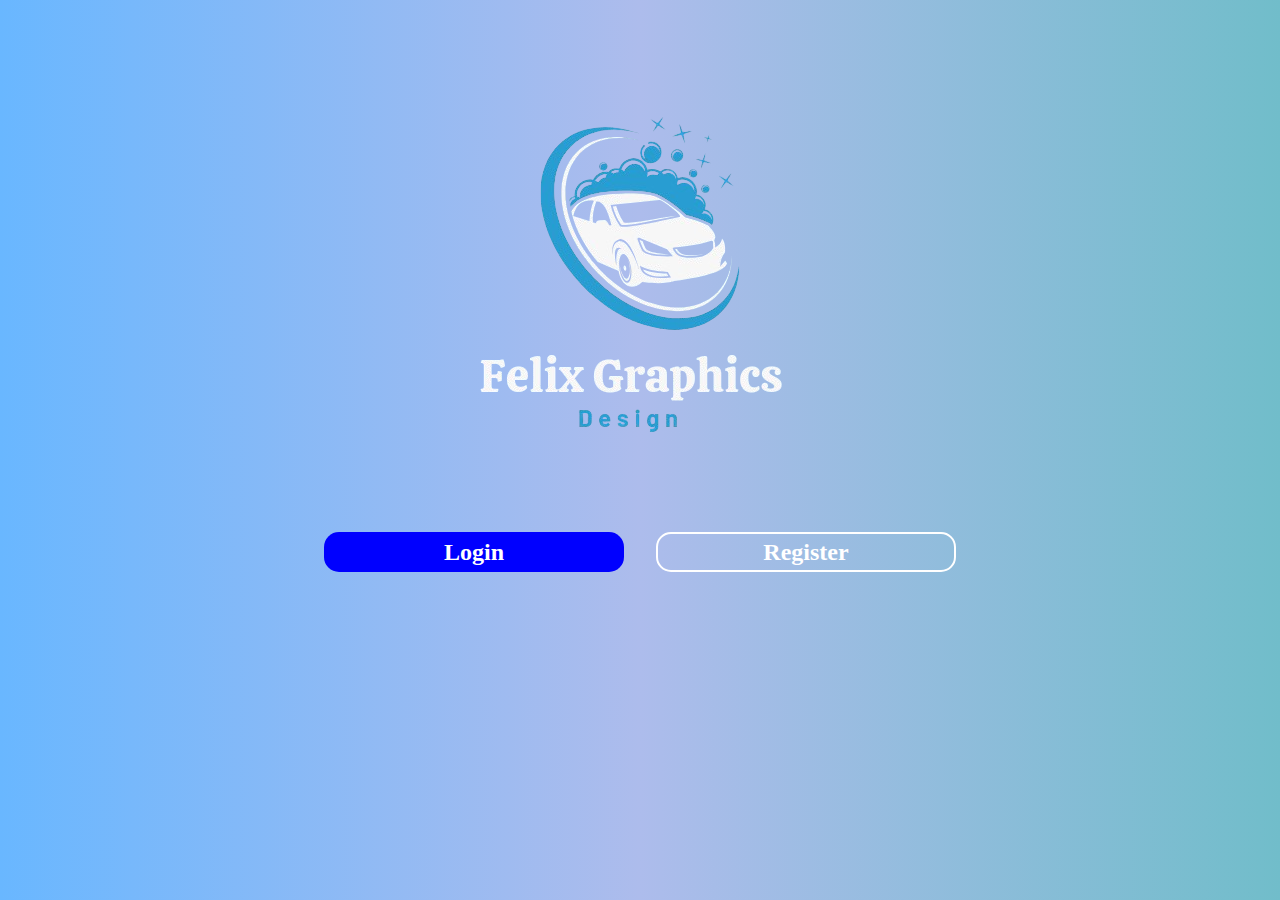
<file: index.html>
<!DOCTYPE html>
<html lang="en">
<head>
    <meta charset="UTF-8">
    <meta name="viewport" content="width=device-width, initial-scale=1.0">
    <title>Document</title>
    <link rel="stylesheet" href="Css/register.css">
</head>
<body>
    <div class="welcome"><img src="IMG/Logo.png"></div>

<section class="welcome-log">
    <div class="text">
       <div class="login"> 
        <a href="login.html">Login</a>
       </div>
       <div class="signin">
        <a href="create-account.html">Register</a>
       </div> 
       
    </div>

</section>

</body>
</html>
</file>
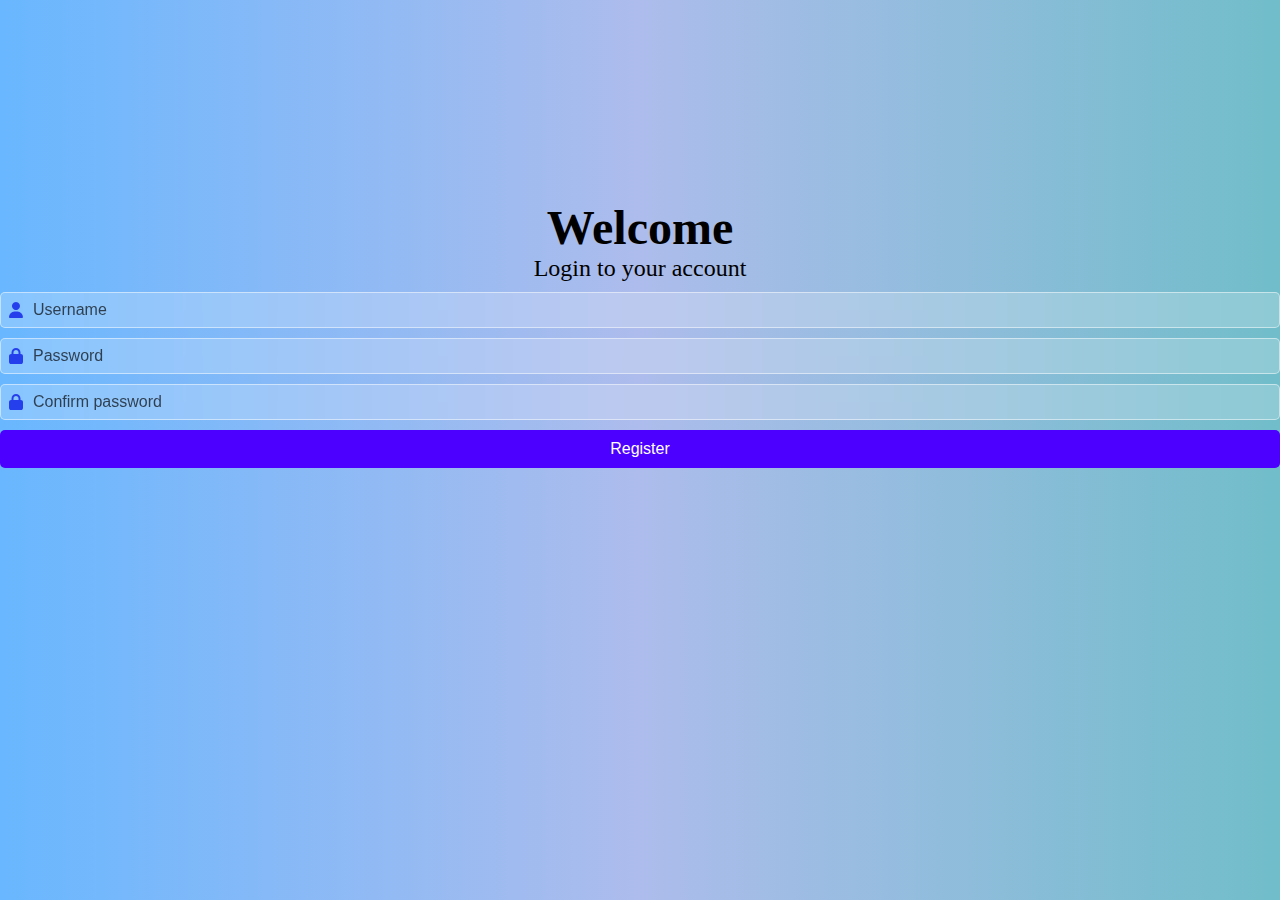
<file: create-account.html>
<!DOCTYPE html>
<html lang="en">
<head>
    <meta charset="UTF-8">
    <meta name="viewport" content="width=device-width, initial-scale=1.0">
    <title>Document</title>
    <link rel="stylesheet" href="Css/register.css">
    <link rel="stylesheet" href="My Project/css/all.min.css">
</head>
<body>
    <section class="greeting">
<h1>Welcome</h1>
<p class="para">Login to your account</p>
    </section>
    <div class="login-box">
        
        <div class="input-group">
            <i class="fa-solid fa-user"></i>
            <input type="text" placeholder="Username" id="newUsername">
        </div>
        <div class="input-group">
            <i class="fa-solid fa-lock"></i>
            <input type="password" placeholder="Password" id="newPassword">
        </div>
        <div class="input-group">
            <i class="fa-solid fa-lock"></i>
            <input type="password" placeholder="Confirm password" id="confirmPassword">
        </div>
        <button class="btn" onclick="
        register()
        ">Register</button>


    </div>
</body>
<script src="geberal.js"></script>
</html>
</file>
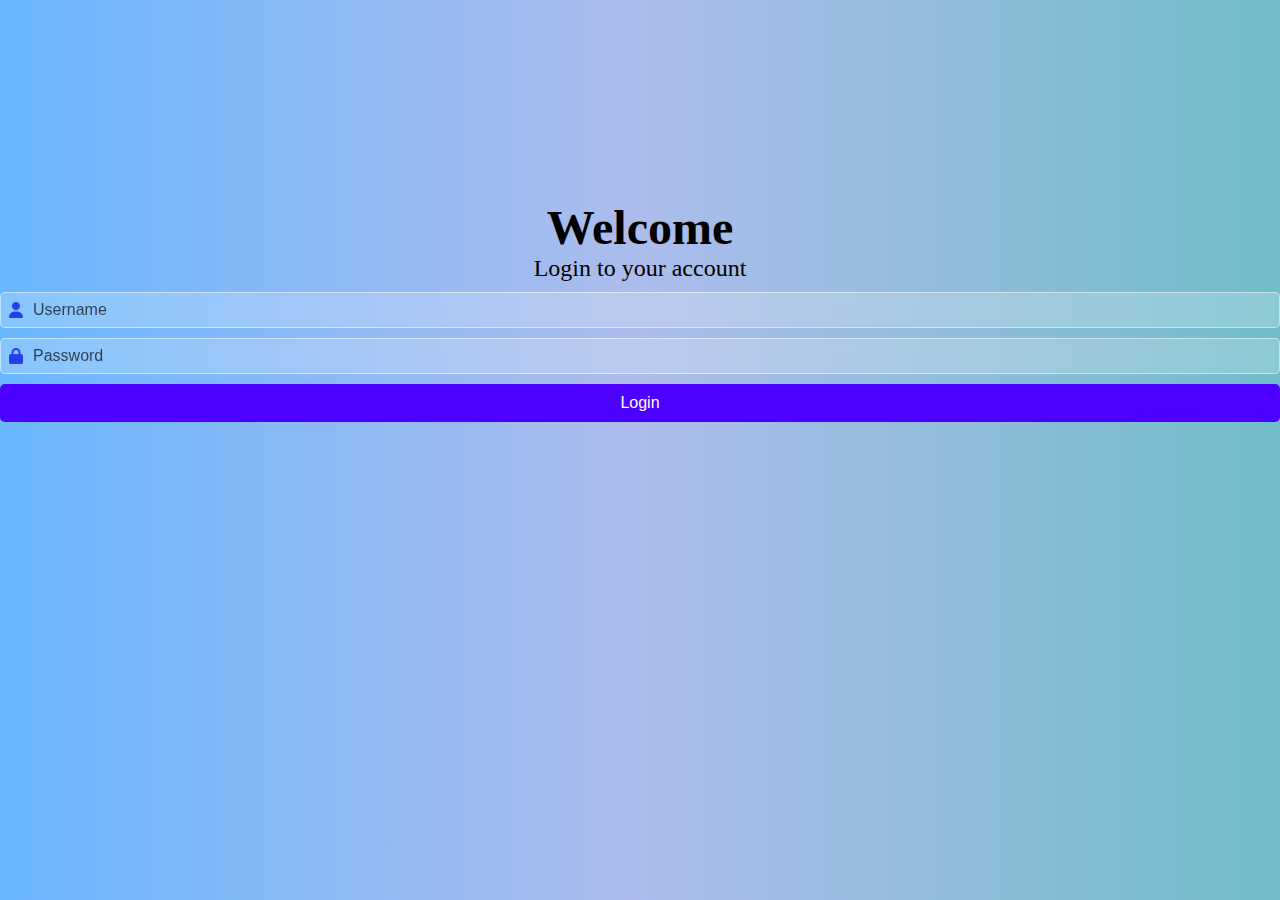
<file: login.html>
<!DOCTYPE html>
<html lang="en">
<head>
    <meta charset="UTF-8">
    <meta name="viewport" content="width=device-width, initial-scale=1.0">
    <title>Document</title>
    <link rel="stylesheet" href="Css/register.css">
    <link rel="stylesheet" href="My Project/css/all.min.css">
</head>
<body>
    <section class="greeting">
<h1>Welcome</h1>
<p class="para">Login to your account</p>
    </section>
    <div class="login-box">
        
        <div class="input-group">
            <i class="fa-solid fa-user"></i>
            <input type="text" placeholder="Username"  id="username">
        </div>
        <div class="input-group">
            <i class="fa-solid fa-lock"></i>
            <input type="password" placeholder="Password" id="password">
        </div>
        <button class="btn" onclick="login()">Login</button>


    </div>
</body>
<script src="geberal.js"></script>
</html>
</file>
<file: Css/register.css>
* {
    margin: 0;
    padding: 0;
    box-sizing: border-box;
}

body {
    background: linear-gradient(to right, rgb(105, 183, 255), rgb(173, 188, 236), rgb(113, 189, 202));
    overflow: hidden;

}

img {
    display: flex;
    align-items: center;
    justify-content: center;
    flex-wrap: wrap;
}

.welcome {
    display: flex;
    align-items: center;
    justify-content: center;
    flex-wrap: wrap;
}
.text {
    display: flex;
    align-items: center;
    justify-content: center;
    gap: 2rem;
    flex-wrap: wrap;
    padding: 2rem;
}
.login {
    width: 300px;
    height: 40px;
    background-color: blue;
    border-radius: 15px;
    display: flex;
    align-items: center;
    justify-content: center;
    font-size: 1.5rem;
    font-weight: bold;
    color: white;
    flex-wrap: wrap;
   
}
.signin {
    width: 300px;
    height: 40px;
    background-color: transparent;
    border-radius: 15px;
    display: flex;
    align-items: center;
    justify-content: center;
    font-size: 1.5rem;
    font-weight: bold;
    color: white;
    border: 2px solid white;
    flex-wrap: wrap;
}

.greeting {
    text-align: center;
    margin-top: 200px;
}

h1 {
    font-size: 3rem;
}

.para {
    font-size: 1.5rem;
}


.input-group {
    display: flex;
    align-items: center;
    margin: 10px 0;
    border: 1px solid rgba(255, 255, 255, 0.5); /* Transparent white border */
    padding: 8px;
    border-radius: 5px;
    background: rgba(255, 255, 255, 0.2); /* Semi-transparent white */
    backdrop-filter: blur(10px); /* Glass effect */
}

.input-group input {
    background: transparent; /* Fully transparent input field */
    border: none;
    outline: none;
    flex: 1;
    font-size: 16px;
    color: rgb(7, 7, 7); /* White text */
}

.input-group input::placeholder {
    color: rgba(5, 5, 5, 0.7); /* Light white placeholder */
}

.input-group i {
    margin-right: 10px;
    color: rgba(14, 29, 231, 0.8); /* Slightly faded white icons */
}

.btn {
    background: #4c00ff;
    color: white;
    border: none;
    padding: 10px;
    width: 100%;
    cursor: pointer;
    font-size: 16px;
    border-radius: 5px;
}
 a {
    text-decoration: none;
    color: white;
    cursor: pointer;
 }
</file>
